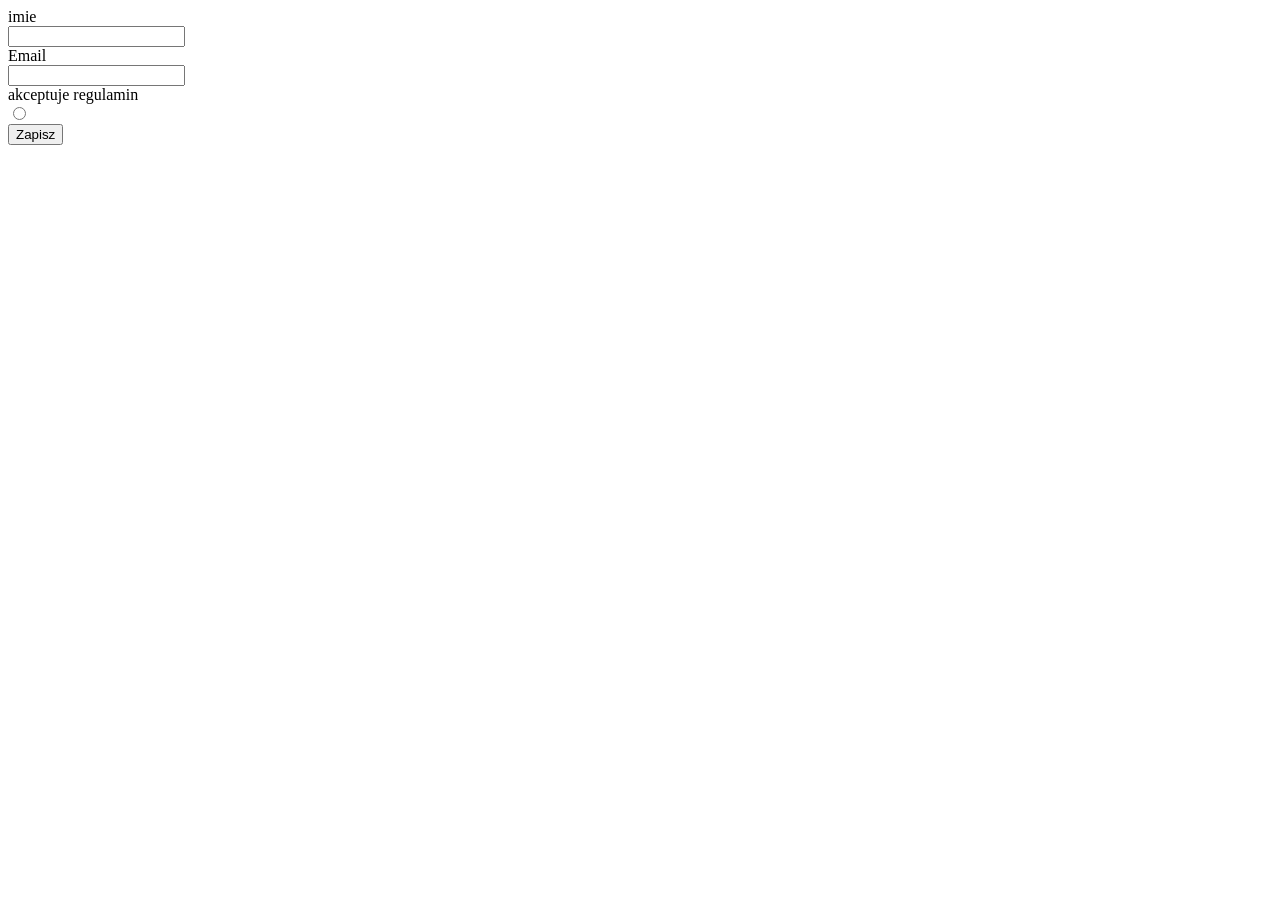
<file: kartkowka - js/index.html>
<!DOCTYPE html>
<html lang="en">
<head>
    <meta charset="UTF-8">
    <meta name="viewport" content="width=device-width, initial-scale=1.0">
    <title>Document</title>
</head>
<body>
    <form>
        <label for="imie"> imie </label> <br>
        <input id="imie" class="pole"><br>

         <label for="Email"> Email</label> <br>
        <input id="Email" class="pole"><br>

        <label for="akceptuje"> akceptuje regulamin </label> <br>
        <input id="akceptuje" type="radio"><br>

         <button type="button" id="btn">Zapisz</button>

         <P id = "Komunikat"></p>
    </form>
    <script>
        let btn = document.getElementById("btn");

        btn.addEventListener("click" , function(event){
            event.preventDefault();
        

        let akceptuje = document.getElementById("akceptuje").value
        let Komunikat = document.getElementById("Komunikat")
        let imie = document.getElementById("imie").value
        let Email = document.getElementById("Email").value
        let pole = document.querySelector(".pole")


        if(akceptuje == "on"){
            Komunikat.textContent = "witaj" + name + "!" + "potwierdzenie wyslemy na " + Email.value + ".";
            console.log(pole)
            pole.style.color = 'green'
            pole.style.border = 2
        } else{
            console.log(akceptuje)
            Komunikat.textContent = "musisz akcpetowac regulamin" 
        }

        })

    </script>
    
</body>
</html>
</file>
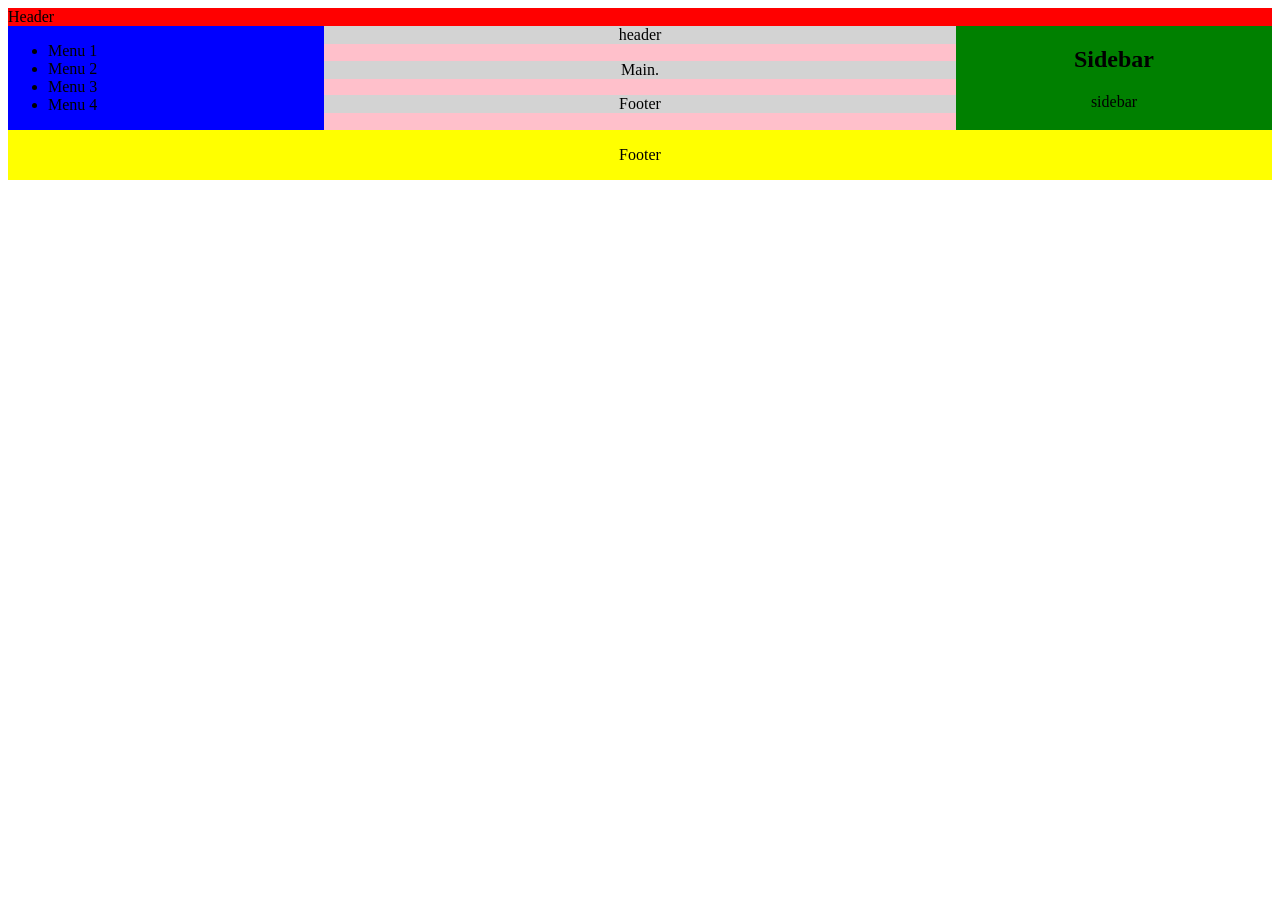
<file: zadanie 25/index.html>
<!DOCTYPE html>
<html lang="en">
<head>
    <meta charset="UTF-8">
    <meta name="viewport" content="width=device-width, initial-scale=1.0">
    <link rel="stylesheet" href="style.css">
    <title>Document</title>
</head>
<body>

    <div class="grid-container">

        <div id = "header">Header</div>

        <nav id="navbar">
            <ul>
                <li>Menu 1</li>
                <li>Menu 2</li>
                <li>Menu 3</li>
                <li>Menu 4</li>
            </ul>
        </nav>

        <section class="main-content">
            <center><div id="header2">header</div></center>
            <center><div id="article">Main.</div></center>
            <center><div id="footer2">Footer</div></center>
        </section>

        <aside id="sidebar">
            <center><h2>Sidebar</h2></center>
            <center><p>sidebar</p></center>
        </aside>

        <footer id="footer">
            <center><p>Footer</p></center>
        </footer>

    </div>
    
</body>
</html>
</file>
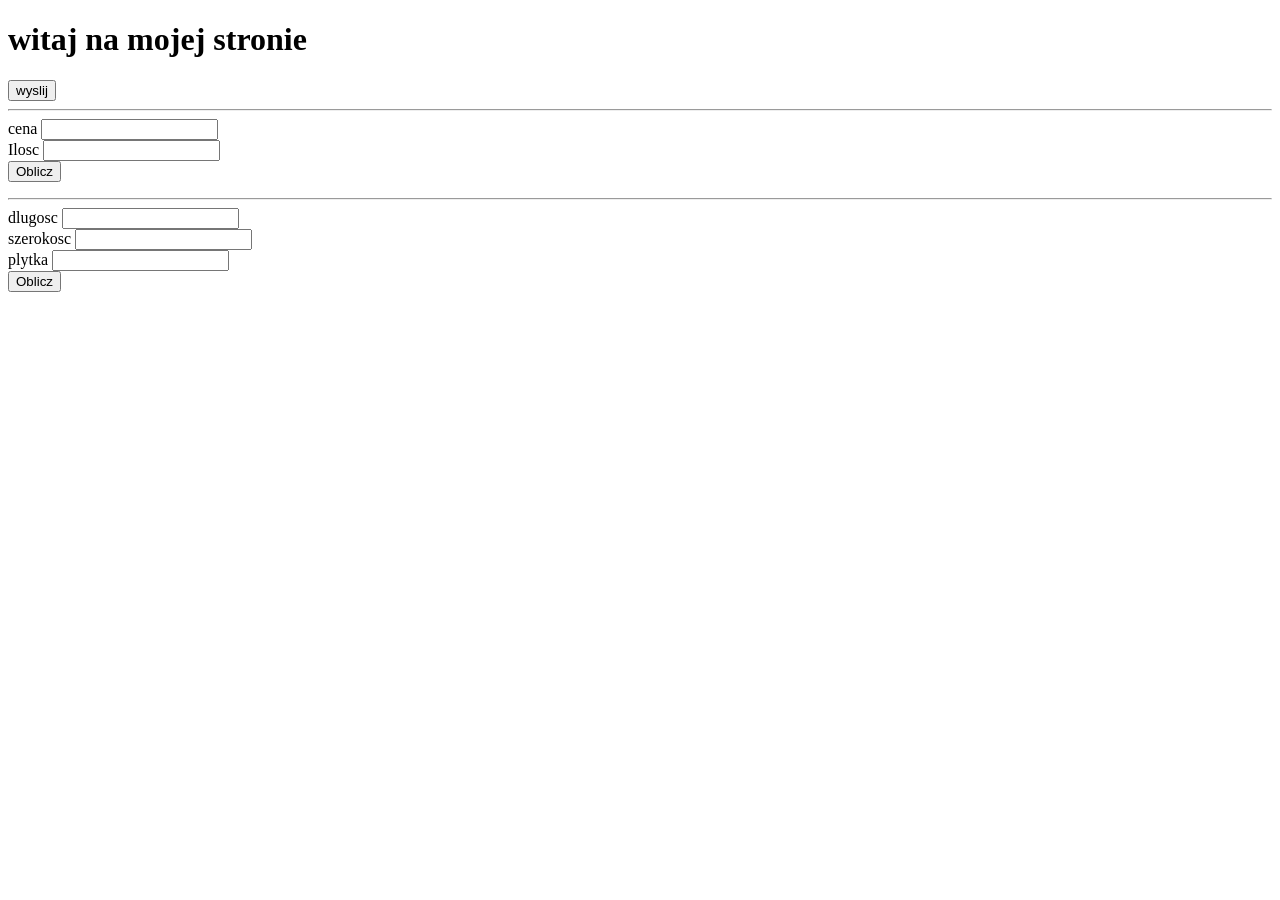
<file: zadanie13 - js/index.html>
<!DOCTYPE html>
<html lang="en">
<head>
    <meta charset="UTF-8">
    <meta name="viewport" content="width=device-width, initial-scale=1.0">
    <title>Document</title>
</head>
<body>




    <h1 id="hallo"> witaj na mojej stronie</h1>
    <button id="send">wyslij</button>



    <hr>
    <form>
        <label for="price">cena</label>
        <input type="number" id="price" name="price"><br>

           <label for="amount">Ilosc</label>
        <input type="number" id="amount" name="amount"><br>
<button type="button" id="calculate" oneclick="">Oblicz</button>
<P id="result"></P>
    </form>

<hr>
    <form>
        <label for="dlugosc">dlugosc</label>
        <input type="number" id="dlugosc" name="dlugosc"><br>

           <label for="szerokosc">szerokosc</label>
        <input type="number" id="szerokosc" name="szerokosc"><br>

           <label for="plytka">plytka</label>
        <input type="number" id="plytka" name="plytka"><br>


<button type="button"  onclick="calculateButton2Click(event)">Oblicz</button>

<p id="result2"></p>
    </form>




    <script>
        const halloskibidi = document.getElementById("hallo")

document.getElementById("send").addEventListener("click", function(){
halloskibidi.innerText ="Udalo ci sie "
});





let calculateButton = document.querySelector("#calculate");
calculateButton.addEventListener("click",function(event){
    event.preventDefault();

    let price = parseFloat(document.getElementById("price").value);
    let amount = parseFloat(document.getElementById("amount").value);
    let total = price * amount;

    document.getElementById("result").textContent = "calkowity koszt " + total +"zl";
});





function calculateButton2Click(event){
    event.preventDefault();

    let dlugosc = parseFloat(document.getElementById("dlugosc").value);
    let szerokosc = parseFloat(document.getElementById("szerokosc").value);
    let plytka = parseFloat(document.getElementById("plytka").value);
    let total2 = (dlugosc * szerokosc) / plytka;

    document.getElementById("result2").textContent = "calkowita ilosc plytek" + total2 ;
}
    </script>



</body>
</html>
</file>
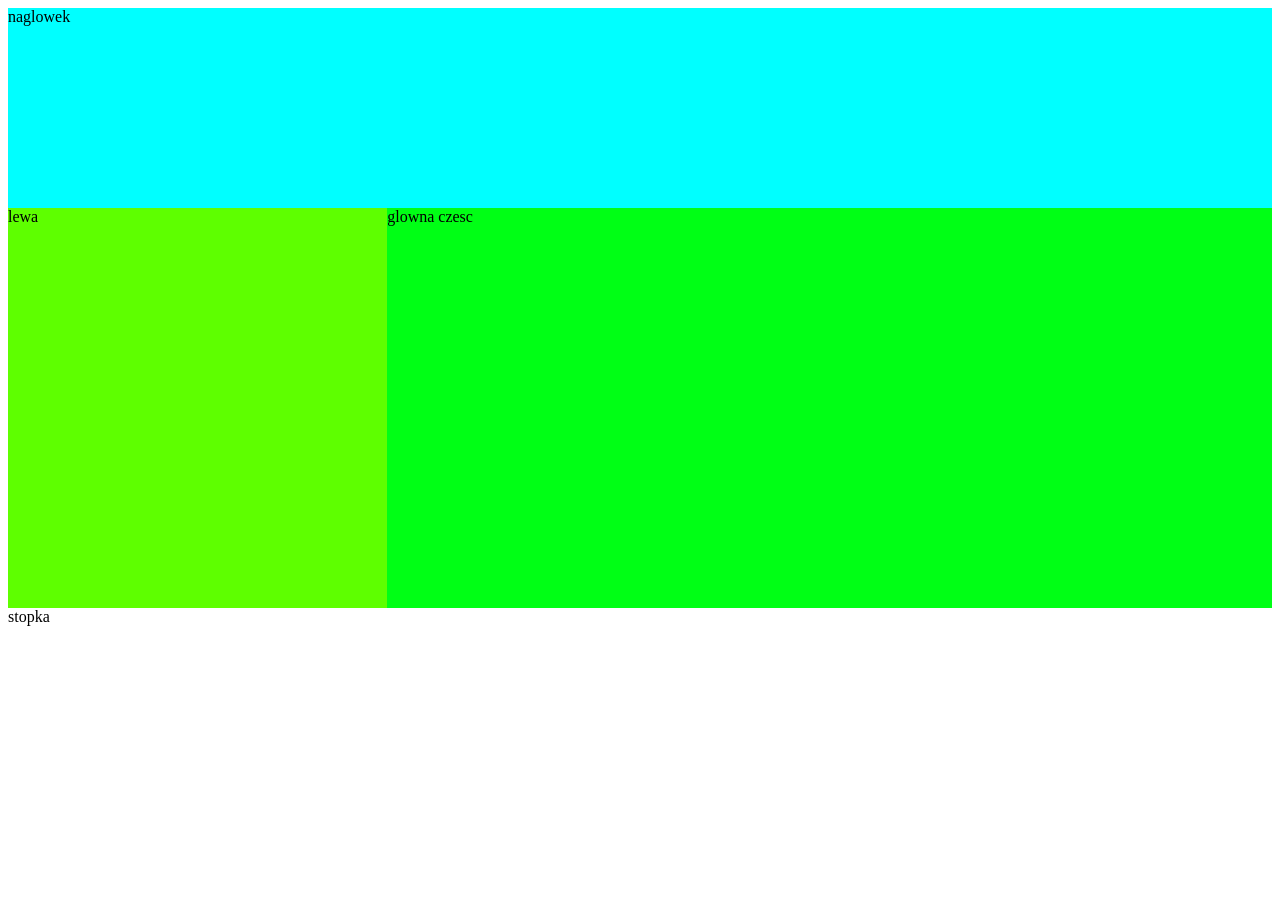
<file: zadanie22 -php/index.html>
<!DOCTYPE html>
<html lang="en">
<head>
    <meta charset="UTF-8">
    <meta name="viewport" content="width=device-width, initial-scale=1.0">
    <title>Document</title>
    <link rel="stylesheet" href="style.css">
</head>
<body>
    <div class="container">
        <header>naglowek</header>
<aside>lewa</aside>
<main>glowna czesc</main>
        <footer>stopka</footer>
    </div>
</body>
</html>
</file>
<file: zadanie 25/style.css>
.grid-container {
    display: grid;
    grid-template-areas: 
        "header header header"
        "nav section aside"
        "footer footer footer";
    grid-template-columns: 25% 50% 25%;
}

#header {
    grid-area: header;
    background-color: red;
}

#navbar {
    grid-area: nav;
    background-color: blue;
}

.main-content {
    grid-area: section;
    background-color: pink;
    display: grid;
    grid-template-areas:
        "header2"
        "article"
        "footer2";

}

#sidebar {
    grid-area: aside;
    background-color: green;
}

#footer {
    grid-area: footer;
    background-color: yellow;
}

#header2{
    grid-area: header2;
    background-color: lightgray;
}

#article {
    grid-area: article;
    background-color: lightgray;
}

#footer2 {
    grid-area: footer2;
    background-color: lightgray;
}
</file>
<file: zadanie22 -php/style.css>
.container{
    display: grid;
    grid-template-columns: 30% 1fr; 
    grid-template-areas: 
    "naglowek naglowek"
    "bok glowny"
    "stopka stopka";
}

header{
grid-area: naglowek;
    height: 200px;
background-color: aqua;
}

aside{
    grid-area: bok;
height: 400px;
background-color: rgb(94, 255, 0);
}

main{
    grid-area: glowny;
height: 400px;
background-color: rgb(0, 255, 21);
}

footer{
    grid-area: stopka;
height: 200px;
background-color: rgb(255, 255, 255);
}
</file>
